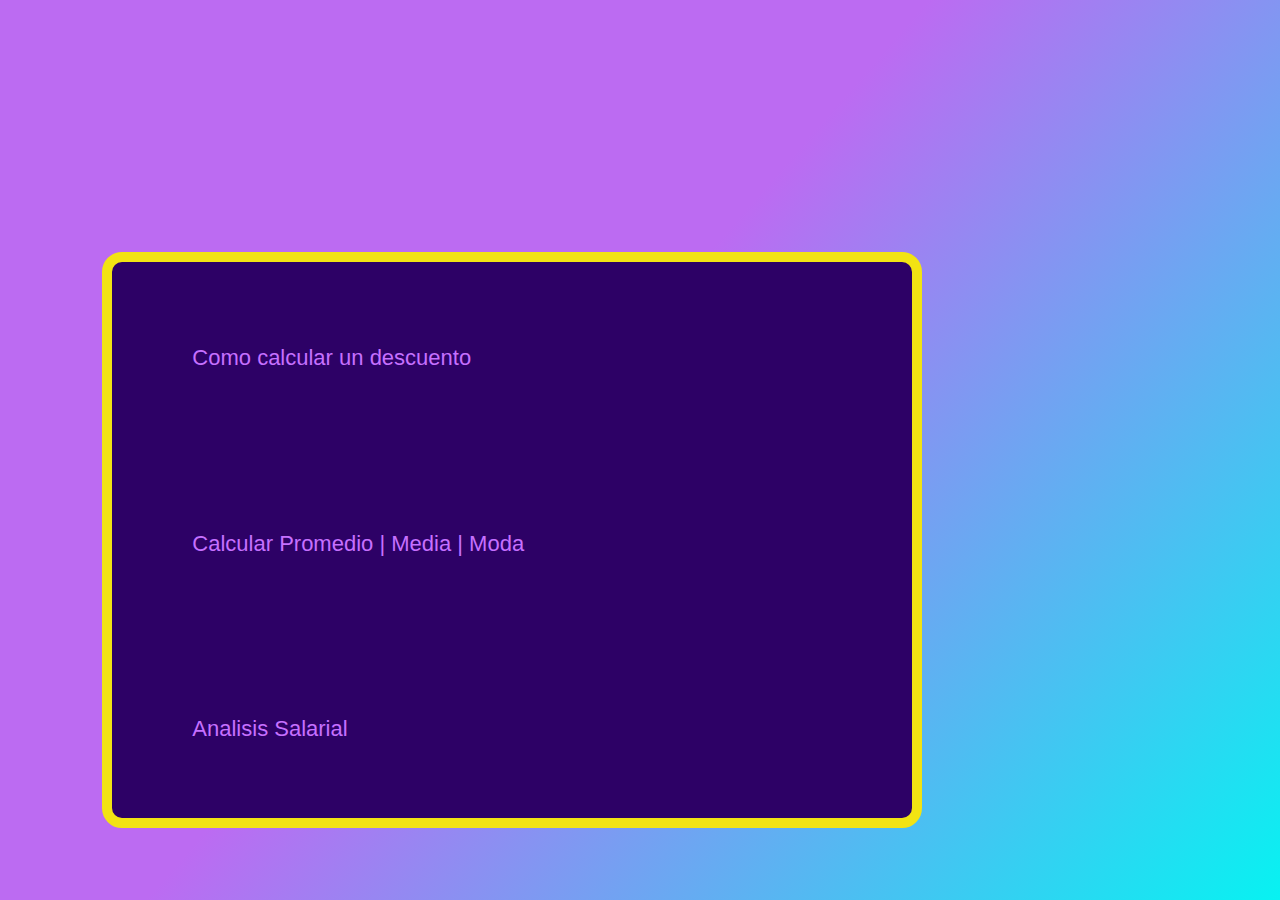
<file: index.html>
<!DOCTYPE html>
<html lang="es">
    <head>
        <meta charset="utf-8">
        <meta name="description" content="mates basicas con js">
        <meta name="viewport" content="width=deivce-width, initial-scale=1.0">
        <meta name="robots" content="index,follow">
        <title>mates basicas con js</title>
        <link rel="stylesheet" href="./style.css">
    </head>
    <body>
        <main>
            <div class="enlaces">
                <div><a href="./cuponDescuentos/descuentos.html">Como calcular un descuento</a><hr></div>
                <div><a href="./estadisticaBasica/calcularPMM.html">Calcular Promedio | Media | Moda</a><hr></div>
                <div><a href="./graficoSalarial/analisisSalarial.html">Analisis Salarial</a><hr></div>
            </div>
        </main>
    </body>
</html>
</file>
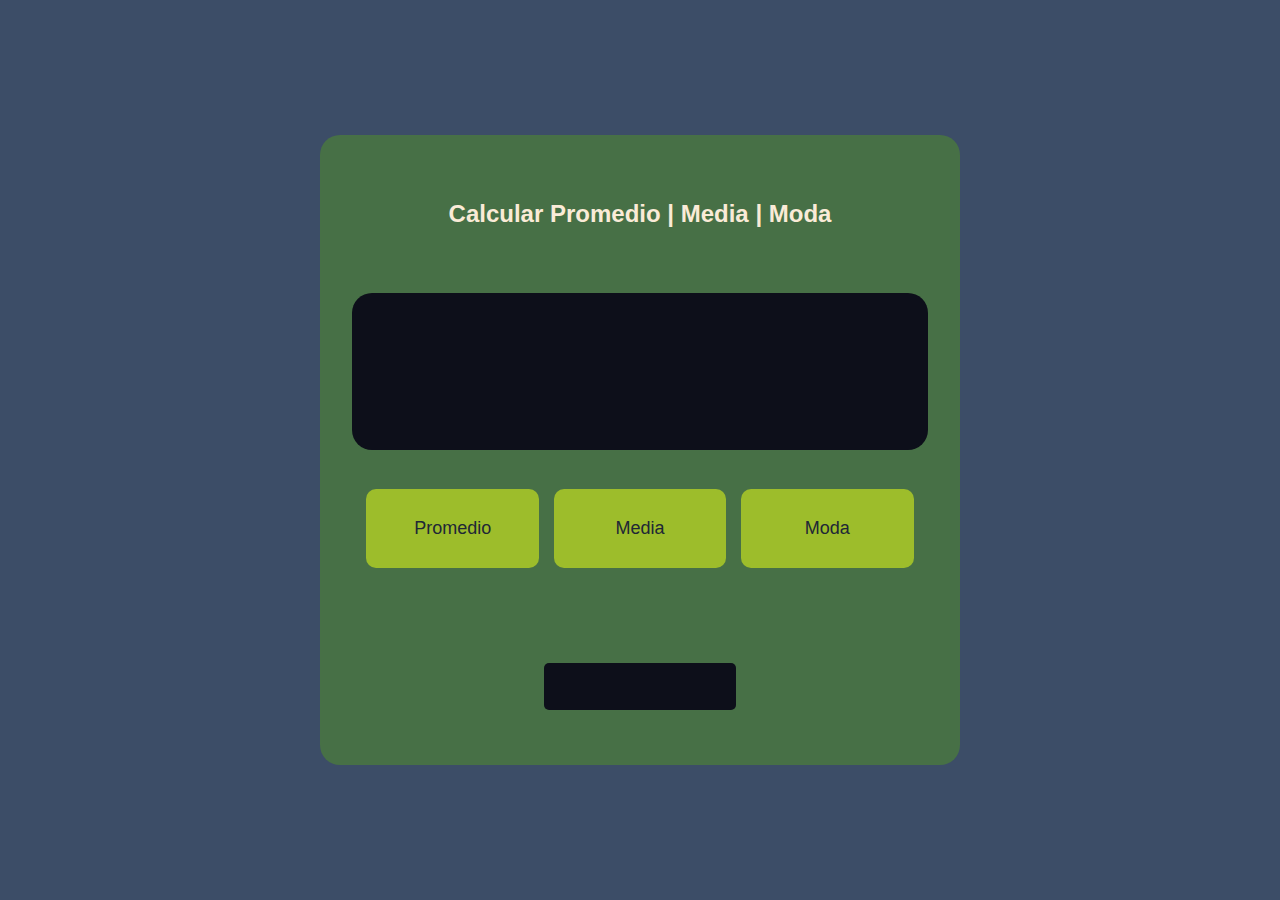
<file: calcularPMM.html>
<!DOCTYPE html>
<html lang="es">
    <head>
        <meta charset="utf-8">
        <meta name="description" content="calcular la media la moda y el promdio">
        <meta name="viewport" content="width=device-width, initial-scale=1.0">
        <meta name="robots" content="calcularPMM, follow">
        <link rel="stylesheet" href="./calcularPMMstyle.css">
        <title>PMM</title>
    </head>
    <body>
        <div class="contenedor--calculador">
            <h1>Calcular Promedio | Media | Moda</h1>
            <textarea></textarea>
            <div class="contenedor--botones">
                <button class="calcPromedio">Promedio</button>
                <button class="calcMedia">Media</button>
                <button class="calcModa">Moda</button>
            </div>
            <span class="resultado"></span>
        </div>
    </body>
    <script src="./clacularPMMMat.js"></script>
</html>
</file>
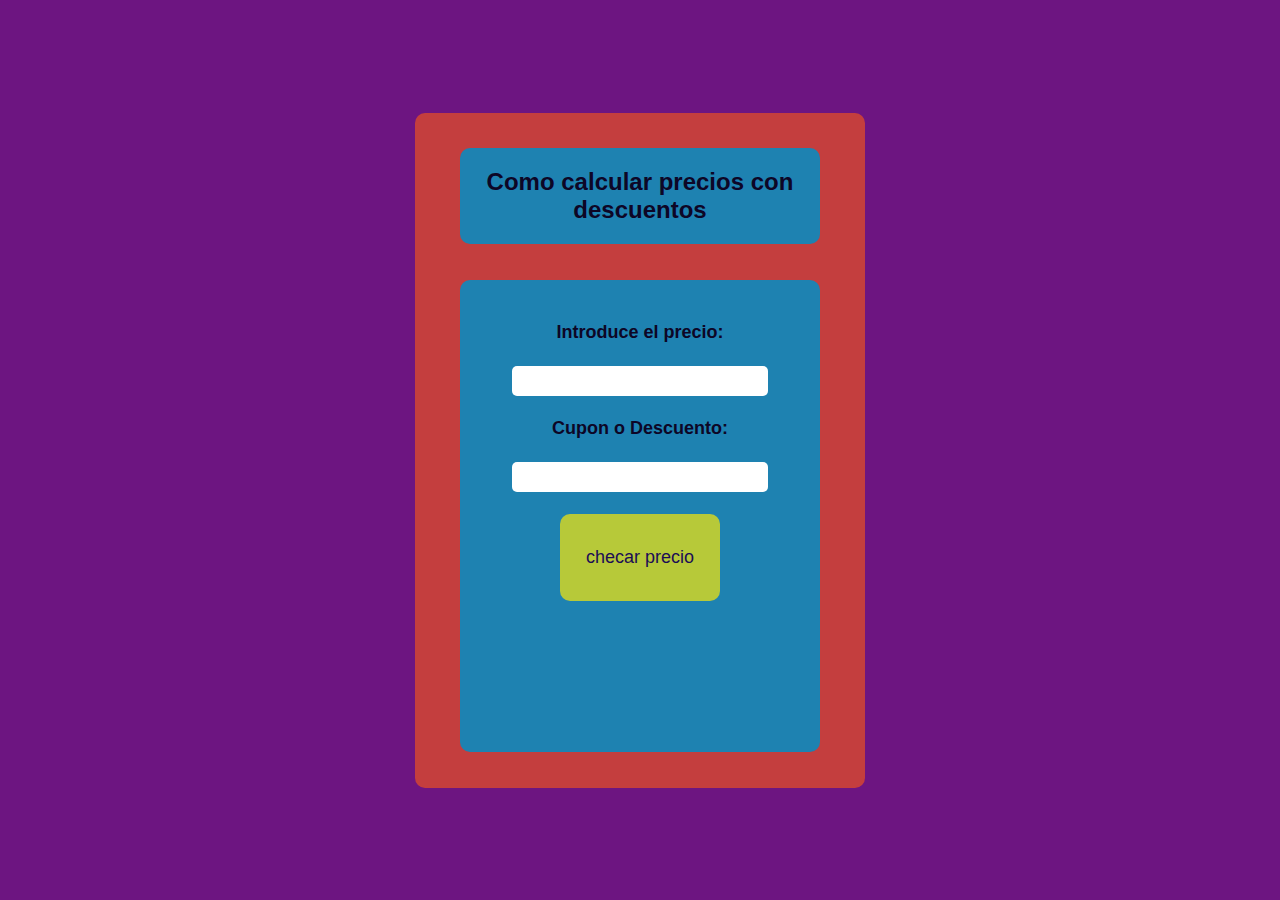
<file: descuentos.html>
<!DOCTYPE html>
<html lang="es">
    <head>
        <meta charset="utf-8">
        <meta name="description" content="practica basica de mates con js">
        <meta name="viewport" content="width=device-width, initial-scale=1.0">
        <meta name="robots" content="descuentos,follow">
        <link rel="stylesheet" href="./descuentosStyle.css">
    </head>

    <body>

        <div class="contenedor-calcDescuentos">
            <div>
                <h1> Como calcular precios con descuentos</h1>
            </div>
            <div class="contenedor-form">
                <form class="formulario" action="">
                    <label for="precio">Introduce el precio:</label>
                    <input id="precio" type="number" required>
                    <label for="cupon">Cupon o Descuento: </label>
                    <input id="cupon" type="text">
                    <input type="submit" value="checar precio">
                    <p id="resultado"></p>
                </form>
            </div>
        </div>
    </body>
    <script src="./descuentosMat.js"></script>
</html>
</file>
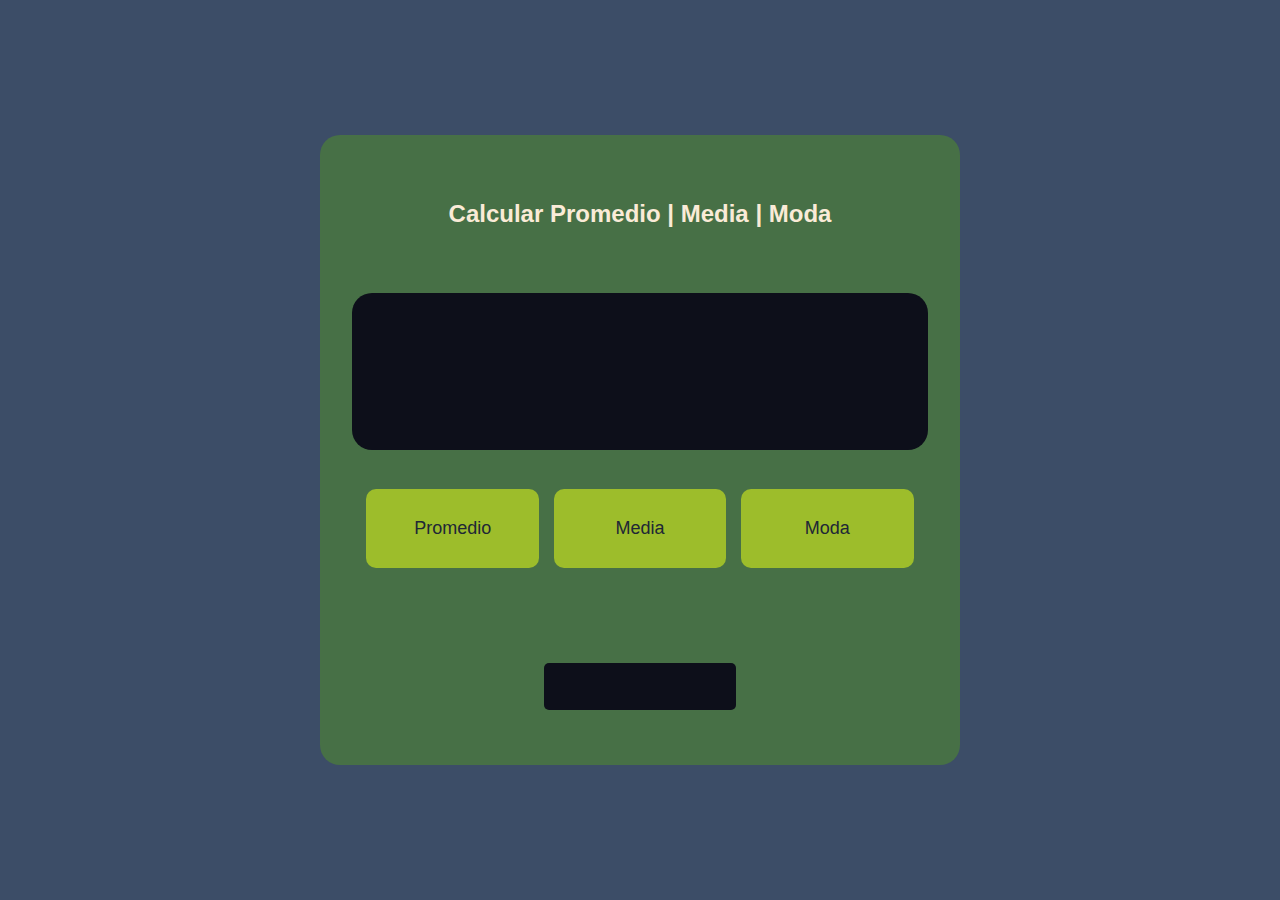
<file: estadisticaBasica/calcularPMM.html>
<!DOCTYPE html>
<html lang="es">
    <head>
        <meta charset="utf-8">
        <meta name="description" content="calcular la media la moda y el promdio">
        <meta name="viewport" content="width=device-width, initial-scale=1.0">
        <meta name="robots" content="calcularPMM, follow">
        <link rel="stylesheet" href="./calcularPMMstyle.css">
        <title>PMM</title>
    </head>
    <body>
        <div class="contenedor--calculador">
            <h1>Calcular Promedio | Media | Moda</h1>
            <textarea></textarea>
            <div class="contenedor--botones">
                <button class="calcPromedio">Promedio</button>
                <button class="calcMedia">Media</button>
                <button class="calcModa">Moda</button>
            </div>
            <span class="resultado"></span>
        </div>
    </body>
    <script src="./estadisticaBasica.js"></script>
    <script src="./clacularPMMMat.js"></script>
</html>
</file>
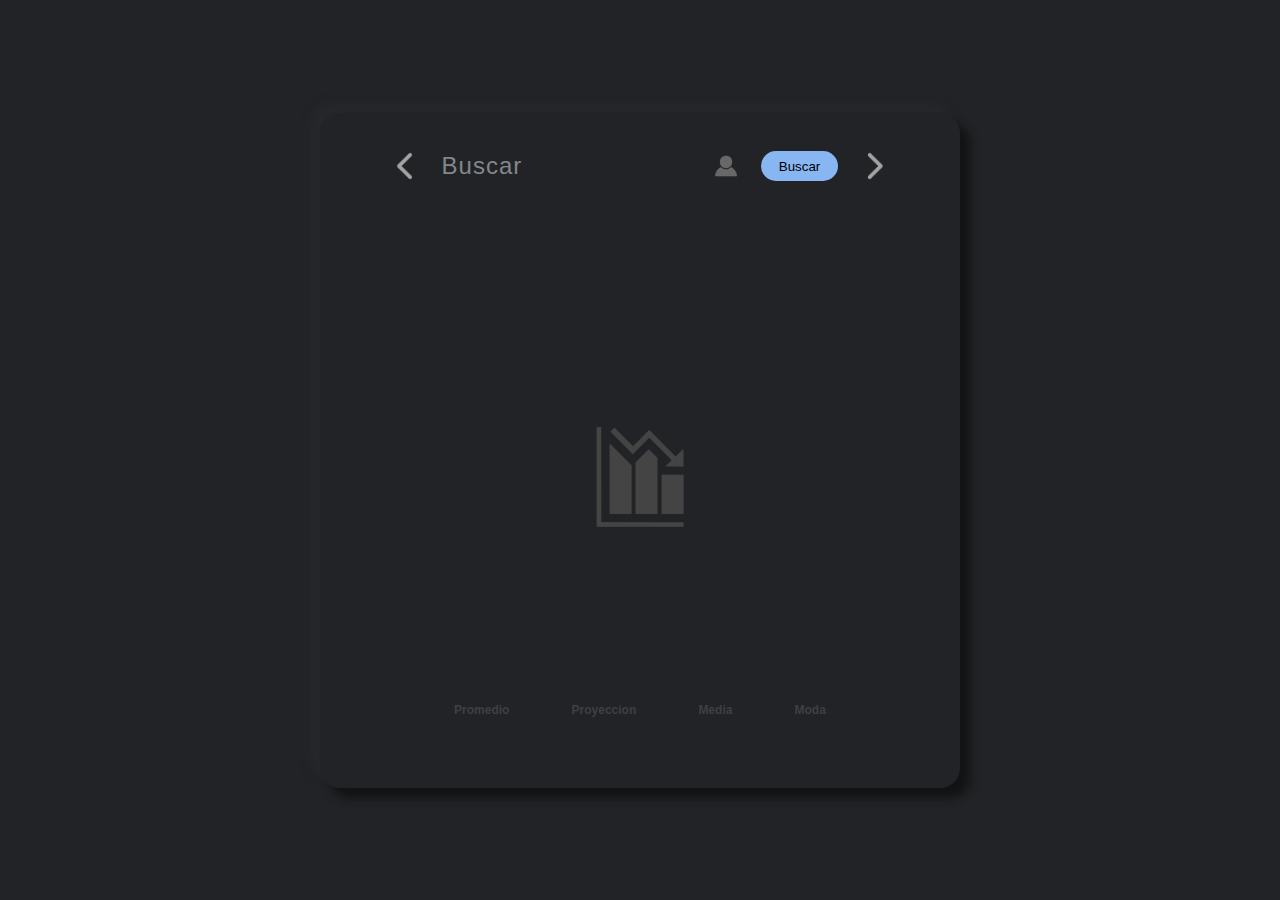
<file: graficoSalarial/analisisSalarial.html>
<!DOCTYPE html>
<html lang="es">
    <head>
        <meta charset="utf-8">
        <meta name="description" content="operaciones basicas para el Analisis Salarial">
        <meta name="viewport" content="width=device-width, initial-scale=1.0">
        <meta name="robots" content="analisisSalaria,follow">
        <link rel="stylesheet" href="./analisisSalarialStyle.css">
        <title>Analisis Salarial</title>
    </head>
    <body>
        <main>
            <section class="seccion--analisisSalarial">
                <div class="explorador">
                    <div class="buscador">
                        <button class="anterior"></button>
                        <form action="">
                            <input id="input-buscar" type="text" required placeholder="Buscar">
                            <div class="buscar-por-filtro"><img class="filtro-img" src="./persona.png" alt=""><span class="etiqueta-filtro">Filtar por Persona</span></div>
                            <input type="submit" value="Buscar">
                        </form>
                        <button class="siguiente"></button>
                    </div>
                    <div class="contenedor--data">
                        <span class="promedio oculto"></span>
                        <span class="media oculto"></span>
                        <span class="moda oculto"></span>
                    </div>
                </div>
                <div class="analisisSalarial--grafica">
                    <div class="contenedor--grafico">
                        <canvas class="grafico"></canvas>
                        <div class="contenedor--portada">
                            <img src="./graf.png" class="portada">
                        </div>
                    </div>
                    <div class="contenedor--btn">
                        <button class="btn-promedio btn">Promedio<hr></button>
                        <button class="btn-proyeccion btn">Proyeccion<hr></button>
                        <button class="btn-media btn">Media<hr></button>
                        <button class="btn-moda btn">Moda<hr></button>
                    </div>
                </div>
            </section>
        </main>
    </body>
    <script src="./salarios.js"></script>
    <script src="../estadisticaBasica/estadisticaBasica.js"></script>
    <script src="./grafico.js"></script>
    <script src="./analisisSalariaMat.js"></script>
</html>
</file>
<file: style.css>
*{
    padding: 0;
    margin: 0;
    box-sizing: border-box;}

html{
    font-family: Arial, Helvetica, sans-serif;
    font-size: 62.5%;}

:root{
    --colorCaja:#F2E313;
    --colorLienzo:#2D0166;
    --colorLetra:#fcf6a2;
    --colorContenedor:#2BD957;

    --luz: rgba(0,178,255,1);
    --neon: 0 0 1px var(--luz),
            0 0 3px var(--luz),
            0 0 12px var(--luz);}


body{
    width: 100vw;
    height: 100vh;
    background: rgb(188,107,242);
    background: linear-gradient(131deg, rgba(188,107,242,1) 45%, rgba(7,242,242,1) 100%);
    display: flex;
    flex-direction: column;
    justify-content: end;
    align-items: flex-start;}

main{
    width: 80%;
    height: 80%;
    display: flex;
    justify-content: center;
    align-items: center;}

.enlaces{
    color: var(--colorLetra);
    width: 80%;
    height: 80%;
    border: 10px solid var(--colorCaja);
    /*box-shadow: inset 0 0 10px 0 var(--colorCaja), 0 0 10px 0 var(--colorCaja);*/
    background-color: var(--colorLienzo);
    border-radius: 20px;
    display: grid;
    grid-template-rows: repeat(auto-fit, minmax(20px, 1fr));}

.enlaces > div{
    place-self: center;
    width: 80%;
    height: 10%;}

.enlaces > div a{
    display: flex;
    align-items: center;
    color: #C670FF;
    font-size: 2.2rem;
    text-decoration: none;}

.enlaces a:hover{
    color: var(--colorLetra);
    text-shadow: var(--neon);}

.enlaces > div hr{
    width: 0px;
    opacity: 0;    
    border: 1px solid var(--colorContenedor);
    transition: .5s cubic-bezier(0,.84,.43,.99);}

.enlaces > div:hover hr{
    width: 100%;
    opacity: 1;
    transition: .5s cubic-bezier(.51,.08,.16,1.08);}
</file>
<file: calcularPMMstyle.css>
*{
    margin: 0;
    padding: 0;
    box-sizing: border-box;}

html{
    font-size: 62.5%;
    font-family:Arial, Helvetica, sans-serif;}

:root{
    --colorFondo:#3C4D67;
    --colorTargeta:#477046;
    --colorDistintivo:#4c689cab;
    --colorFondoTerminal:#0d0f1a;
    --colorBoton:#9dbd2b;
    --color: #202736;}

body{
    width: 100vw;
    height: 100vh;
    background-color: var(--colorFondo);
    display: flex;
    justify-content: center;
    align-items: center;}

.contenedor--calculador{
    width: 50%;
    min-width: 320px;
    max-width: 650px;
    height: 70%;
    border-radius: 20px;
    background-color: var(--colorTargeta);
    display: grid;
    grid-template-rows: repeat(4,minmax(100px, 1fr));}


h1{ 
    text-align: center;
    place-self: center;
    padding: 0 5%;
    color: antiquewhite;
    font-size: 2.4rem;}

textarea{
    border-radius: 20px;
    justify-self: center;
    resize: none;
    border: none;
    outline: none;
    width: 90%;
    height: 100%;
    font-size: 1.8rem;
    padding: 5%;
    color: aquamarine;
    background-color: var(--colorFondoTerminal);}


.contenedor--botones{
    justify-self: center;
    width: 90%;
    height: 100%;
    display: flex;
    justify-content: space-evenly;
    align-items: center;}


button{
    width: 30%;
    min-width: 90px;
    height: 50%;
    background-color: var(--colorBoton);
    color:var(--color);
    font-size: 1.8rem;
    cursor: pointer;
    border: none;
    border-radius: 10px;}

span{
    border-radius: 5px;
    place-self: center;
    display: block;
    padding: 1%;
    text-align: center;
    font-size: 2.4rem;
    background-color: var(--colorFondoTerminal);
    color: aquamarine;
    width: 30%;
    height: 30%;
}
</file>
<file: descuentosStyle.css>
*{
    padding: 0;
    margin: 0;
    box-sizing: border-box;}

:root{
    --colorFondo:#6d1581;
    --colorTargeta:#c43e3e;
    --colorDistintivo:#1e82b1;
    --color: #0D0626;
    --colorBoton:#B7C939;}

html{
    font-size: 62.5%;
    color: var(--color);
    font-family: Arial, Helvetica, sans-serif;}

body{ 
    width: 100vw;
    height: 100vh;
    background-color: var(--colorFondo);
    display: flex;
    justify-content: center;
    align-items: center;}

.contenedor-calcDescuentos{
    width: 50%;
    min-width: 320px;
    max-width: 450px;
    height: 75%;
    min-height: 450px;
    min-height: 550px;
    display: flex;
    flex-direction: column;
    justify-content: space-evenly;
    align-items:center;
    background-color: var(--colorTargeta);
    border-radius: 10px;}

.contenedor-calcDescuentos > div{
    width: 80%;
    padding: 20px;
    background-color: var(--colorDistintivo);
    border-radius: 10px;}

div h1{
    font-size: 2.4rem;
    text-align: center;}

.contenedor-form{
    height: 70%;
    display: grid;
    place-items: center;}

.contenedor-form form{
    width: 100%;
    height: 100%;
    display: flex;
    flex-direction: column;
    justify-content: space-evenly;
    align-items: center;
    font-weight: bold;
    font-size: 1.8rem;}

#precio, #cupon{
    border: none;
    outline: none;
    border-radius: 5px;
    width: 80%;
    height:30px;}

input[type=submit]{
    width: 50%;
    height: 20%;
    border-radius: 10px;
    border: none;
    background-color: var(--colorBoton);
    color: #1C0D55;
    font-size: 1.8rem;
    cursor: pointer;
}

.contenedor-form p{
    display: block;
    text-align: center;
    width: 100%;
    height: 20%;
    font-weight: bold;
    color: aliceblue;}
</file>
<file: estadisticaBasica/calcularPMMstyle.css>
*{
    margin: 0;
    padding: 0;
    box-sizing: border-box;}

html{
    font-size: 62.5%;
    font-family:Arial, Helvetica, sans-serif;}

:root{
    --colorFondo:#3C4D67;
    --colorTargeta:#477046;
    --colorDistintivo:#4c689cab;
    --colorFondoTerminal:#0d0f1a;
    --colorBoton:#9dbd2b;
    --color: #202736;}

body{
    width: 100vw;
    height: 100vh;
    background-color: var(--colorFondo);
    display: flex;
    justify-content: center;
    align-items: center;}

.contenedor--calculador{
    width: 50%;
    min-width: 320px;
    max-width: 650px;
    height: 70%;
    border-radius: 20px;
    background-color: var(--colorTargeta);
    display: grid;
    grid-template-rows: repeat(4,minmax(100px, 1fr));}


h1{ 
    text-align: center;
    place-self: center;
    padding: 0 5%;
    color: antiquewhite;
    font-size: 2.4rem;}

textarea{
    border-radius: 20px;
    justify-self: center;
    resize: none;
    border: none;
    outline: none;
    width: 90%;
    height: 100%;
    font-size: 1.8rem;
    padding: 5%;
    color: aquamarine;
    background-color: var(--colorFondoTerminal);}


.contenedor--botones{
    justify-self: center;
    width: 90%;
    height: 100%;
    display: flex;
    justify-content: space-evenly;
    align-items: center;}


button{
    width: 30%;
    min-width: 90px;
    height: 50%;
    background-color: var(--colorBoton);
    color:var(--color);
    font-size: 1.8rem;
    cursor: pointer;
    border: none;
    border-radius: 10px;}

span{
    border-radius: 5px;
    place-self: center;
    display: block;
    padding: 1%;
    text-align: center;
    font-size: 2.4rem;
    background-color: var(--colorFondoTerminal);
    color: aquamarine;
    width: 30%;
    height: 30%;
}
</file>
<file: graficoSalarial/analisisSalarialStyle.css>
*{
    margin: 0;
    padding: 0;
    box-sizing: border-box;}

:root{
    --colorFondo:#14070d;
    --colorGraf:#222326;
    --sombra:#121314;
    --reflejo:#26272b;
    --colorBoton:#88B6F2;
    --colorText:#BDC1BB;
    --colorPlaceholder:#83878b;
    --colorInactivoo: #3f3f44;
    --colorData:#7EBF8E;
    --amarilloTerminal:#afbf7e;
    --azulTerminal:#9197BF;
    --rojoCritical:#BF826B;}

html{
    font-family: Arial, Helvetica, sans-serif;
    font-size: 62.5%;
    color: var(--colorText);}

.ocultar{display: none !important;}

body{
    width: 100vw;
    height: 100vh;
    display: flex;
    justify-content: center;
    align-items: center;
    background-color: var(--colorGraf);}

main{
    width: 50%;
    height: 75%;}

.seccion--analisisSalarial{
    width: 100%;
    height: 100%;
    background-color: var(--colorGraf);
    box-shadow: 10px 10px 10px 0 var(--sombra), -10px -10px 10px 0 var(--reflejo);
    border-radius: 20px;
    display: flex;
    flex-direction: column;
    align-items: center;
    padding: 10px;}



.explorador{
    width: 80%;
    height: 20%;}

.buscador{
    width: 100%;
    height: 80%;
    display: flex;
    justify-content: space-between;
    align-items: center;}

.siguiente, .anterior{
    width: 5%;
    height: 50%;
    cursor: pointer;
    background-color: transparent;
    border: none;
    background-image: url("./flacha.png");
    background-size: cover;
    background-repeat: no-repeat;
    background-position: center;}

.siguiente{ transform: scaleX(-1); }

form{
    width: 80%;
    height: 100%;
    display: flex;
    align-items: center;
    justify-content: space-between;}

.contenedor--data{
    width: 100%;
    height: 20%;
    padding: 0 10%;
    display: flex;
    align-items: center;
    justify-content: space-around;}


.oculto{display: none !important;}
.cursor-cruz{cursor: crosshair !important;}
.color-err {color: var(--rojoCritical) !important;}
.color-verdeTerminal{color: var(--colorData) !important;}
.color-azulTerminal{color: var(--azulTerminal) !important;}
.color-amarilloTerminal{color: var(--amarilloTerminal) !important;}

.contenedor--data span{font-size: 1.4rem;}
.media {color: var(--azulTerminal);}
.moda {color: var(--amarilloTerminal);}
.promedio{ color: var(--colorData);}



#input-buscar{
    height: 100%;
    width: 70%;
    background-color: transparent;
    color: var(--colorText);
    font-size: 2.4rem;
    font-weight: 400;
    letter-spacing: .1rem;
    outline: none;
    border: none;}

#input-buscar::placeholder{ color: var(--colorPlaceholder);}

.buscar-por-filtro{
    width: 30px;
    height: 30px;
    margin-right: 5%;
    display: grid;
    place-items: center;
    position: relative;
    cursor: pointer;}

.filtro-img{
    width: 75%;
    height: 75%;}

.etiqueta-filtro{
    position: absolute;
    width: 100px ;
    top: 90%;
    left: -100%;
    opacity: 0;
    transition: all .5s;
    transition-delay: .25s;}

.buscar-por-filtro:hover .etiqueta-filtro{
    opacity: 1;
    top: 110%;
    transition: all .5s;}



input[type=submit]{
    width: 80px;
    height: 30px;
    border-radius: 30px;
    background-color: var(--colorBoton);
    border: none;
    cursor: pointer;}

.analisisSalarial--grafica{
    width: 100%;
    height: 100%;
    display: flex;
    flex-direction: column;
    justify-content: center;
    align-items: center;}

.contenedor--grafico{
    width: 90%;
    display: flex;
    justify-content: center;
    align-items: center;
    position: relative;}

.contenedor--btn{
    width: 80%;
    height: 10%;
    display: flex;
    justify-content: space-evenly;
    align-items: center;}

.btn{
    height: 100%;
    border: none;
    font-size: 1.2rem;
    font-weight: bold;
    background-color: transparent;
    color: var(--colorInactivoo);
    display: flex;
    flex-direction: column;
    align-items: center;
    justify-content: space-evenly;
    cursor: pointer;}

.btn hr{
    border: 1px solid var(--colorBoton);
    width: 0;
    opacity: 0;
    transition: .2s;}

.btn:hover{ color: var(--colorBoton);}
.btn:hover hr{ 
    width: 100%;
    opacity: 1;
    transition: .2s;}

/*canvas{cursor:crosshair;}*/

.contenedor--portada{
    width: 100%;
    height: 100%;
    display: grid;
    place-items: center;
    position: absolute;}

.portada{
    width: 100px;
    height: 100px;
    
    top:0;
    left: 0;
    right: 0;
    bottom: 0;
    margin: auto;
    background-image: url('./graf.png');
    background-repeat: no-repeat;
    background-size: cover;
    background-position: center;}
</file>
